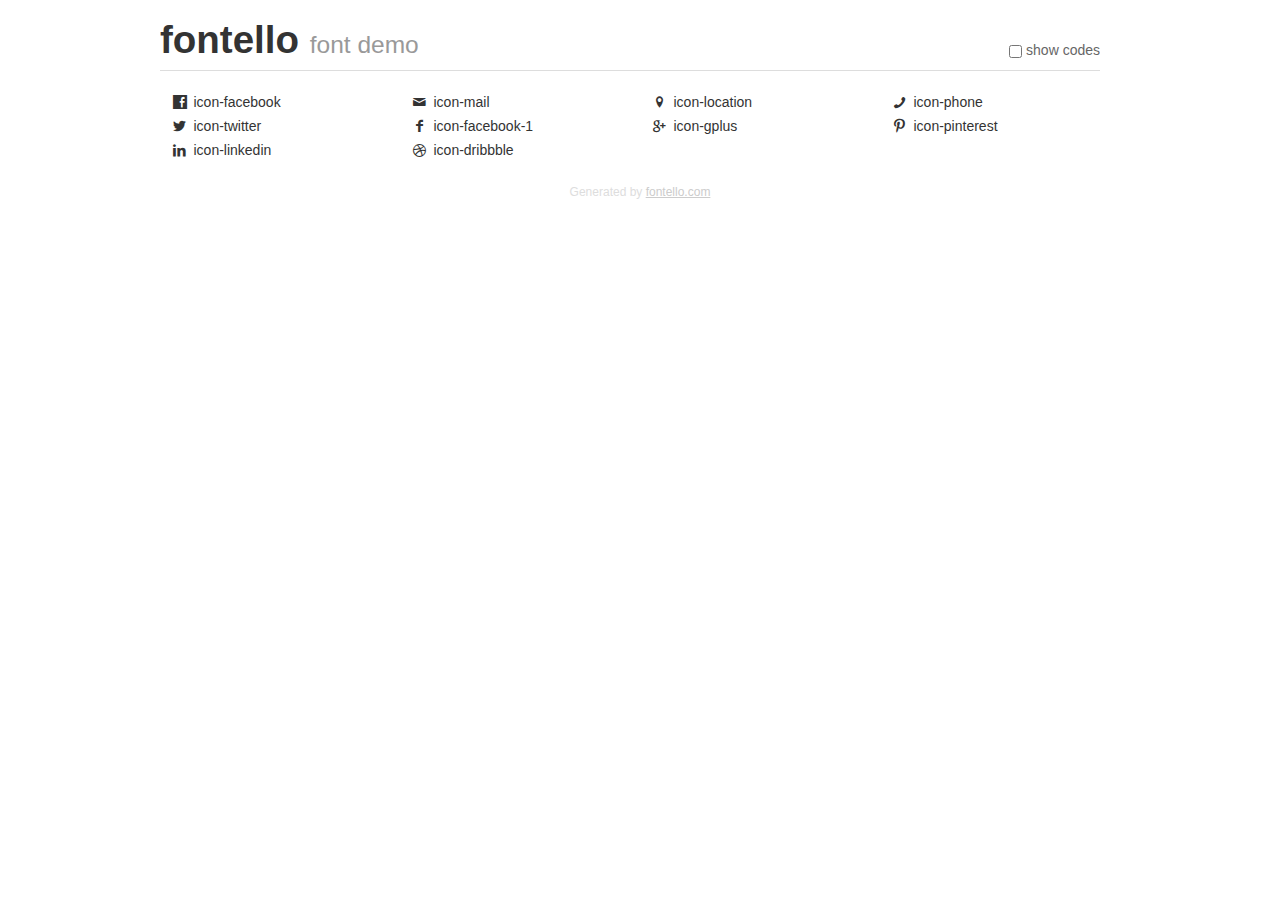
<file: assets/fonts/fontello/demo.html>
<!DOCTYPE html>
<html>
  <head><!--[if lt IE 9]><script language="javascript" type="text/javascript" src="//html5shim.googlecode.com/svn/trunk/html5.js"></script><![endif]-->
    <meta charset="UTF-8"><style>/*
 * Bootstrap v2.2.1
 *
 * Copyright 2012 Twitter, Inc
 * Licensed under the Apache License v2.0
 * http://www.apache.org/licenses/LICENSE-2.0
 *
 * Designed and built with all the love in the world @twitter by @mdo and @fat.
 */
.clearfix {
  *zoom: 1;
}
.clearfix:before,
.clearfix:after {
  display: table;
  content: "";
  line-height: 0;
}
.clearfix:after {
  clear: both;
}
html {
  font-size: 100%;
  -webkit-text-size-adjust: 100%;
  -ms-text-size-adjust: 100%;
}
a:focus {
  outline: thin dotted #333;
  outline: 5px auto -webkit-focus-ring-color;
  outline-offset: -2px;
}
a:hover,
a:active {
  outline: 0;
}
button,
input,
select,
textarea {
  margin: 0;
  font-size: 100%;
  vertical-align: middle;
}
button,
input {
  *overflow: visible;
  line-height: normal;
}
button::-moz-focus-inner,
input::-moz-focus-inner {
  padding: 0;
  border: 0;
}
body {
  margin: 0;
  font-family: "Helvetica Neue", Helvetica, Arial, sans-serif;
  font-size: 14px;
  line-height: 20px;
  color: #333;
  background-color: #fff;
}
a {
  color: #08c;
  text-decoration: none;
}
a:hover {
  color: #005580;
  text-decoration: underline;
}
.row {
  margin-left: -20px;
  *zoom: 1;
}
.row:before,
.row:after {
  display: table;
  content: "";
  line-height: 0;
}
.row:after {
  clear: both;
}
[class*="span"] {
  float: left;
  min-height: 1px;
  margin-left: 20px;
}
.container,
.navbar-static-top .container,
.navbar-fixed-top .container,
.navbar-fixed-bottom .container {
  width: 940px;
}
.span12 {
  width: 940px;
}
.span11 {
  width: 860px;
}
.span10 {
  width: 780px;
}
.span9 {
  width: 700px;
}
.span8 {
  width: 620px;
}
.span7 {
  width: 540px;
}
.span6 {
  width: 460px;
}
.span5 {
  width: 380px;
}
.span4 {
  width: 300px;
}
.span3 {
  width: 220px;
}
.span2 {
  width: 140px;
}
.span1 {
  width: 60px;
}
[class*="span"].pull-right,
.row-fluid [class*="span"].pull-right {
  float: right;
}
.container {
  margin-right: auto;
  margin-left: auto;
  *zoom: 1;
}
.container:before,
.container:after {
  display: table;
  content: "";
  line-height: 0;
}
.container:after {
  clear: both;
}
p {
  margin: 0 0 10px;
}
.lead {
  margin-bottom: 20px;
  font-size: 21px;
  font-weight: 200;
  line-height: 30px;
}
small {
  font-size: 85%;
}
h1 {
  margin: 10px 0;
  font-family: inherit;
  font-weight: bold;
  line-height: 20px;
  color: inherit;
  text-rendering: optimizelegibility;
}
h1 small {
  font-weight: normal;
  line-height: 1;
  color: #999;
}
h1 {
  line-height: 40px;
}
h1 {
  font-size: 38.5px;
}
h1 small {
  font-size: 24.5px;
}
body {
  margin-top: 90px;
}
.header {
  position: fixed;
  top: 0;
  left: 50%;
  margin-left: -480px;
  background-color: #fff;
  border-bottom: 1px solid #ddd;
  padding-top: 10px;
  z-index: 10;
}
.footer {
  color: #ddd;
  font-size: 12px;
  text-align: center;
  margin-top: 20px;
}
.footer a {
  color: #ccc;
  text-decoration: underline;
}
.the-icons {
  font-size: 14px;
  line-height: 24px;
}
.switch {
  position: absolute;
  right: 0;
  bottom: 10px;
  color: #666;
}
.switch input {
  margin-right: 0.3em;
}
.codesOn .i-name {
  display: none;
}
.codesOn .i-code {
  display: inline;
}
.i-code {
  display: none;
}
@font-face {
      font-family: 'fontello';
      src: url('./font/fontello.eot?67856927');
      src: url('./font/fontello.eot?67856927#iefix') format('embedded-opentype'),
           url('./font/fontello.woff?67856927') format('woff'),
           url('./font/fontello.ttf?67856927') format('truetype'),
           url('./font/fontello.svg?67856927#fontello') format('svg');
      font-weight: normal;
      font-style: normal;
    }
     
     
    .demo-icon
    {
      font-family: "fontello";
      font-style: normal;
      font-weight: normal;
      speak: none;
     
      display: inline-block;
      text-decoration: inherit;
      width: 1em;
      margin-right: .2em;
      text-align: center;
      /* opacity: .8; */
     
      /* For safety - reset parent styles, that can break glyph codes*/
      font-variant: normal;
      text-transform: none;
     
      /* fix buttons height, for twitter bootstrap */
      line-height: 1em;
     
      /* Animation center compensation - margins should be symmetric */
      /* remove if not needed */
      margin-left: .2em;
     
      /* You can be more comfortable with increased icons size */
      /* font-size: 120%; */
     
      /* Font smoothing. That was taken from TWBS */
      -webkit-font-smoothing: antialiased;
      -moz-osx-font-smoothing: grayscale;
     
      /* Uncomment for 3D effect */
      /* text-shadow: 1px 1px 1px rgba(127, 127, 127, 0.3); */
    }
     </style>
    <link rel="stylesheet" href="css/animation.css"><!--[if IE 7]><link rel="stylesheet" href="css/" + font.fontname + "-ie7.css"><![endif]-->
    <script>
      function toggleCodes(on) {
        var obj = document.getElementById('icons');
      
        if (on) {
          obj.className += ' codesOn';
        } else {
          obj.className = obj.className.replace(' codesOn', '');
        }
      }
      
    </script>
  </head>
  <body>
    <div class="container header">
      <h1>fontello <small>font demo</small></h1>
      <label class="switch">
        <input type="checkbox" onclick="toggleCodes(this.checked)">show codes
      </label>
    </div>
    <div class="container" id="icons">
      <div class="row">
        <div class="the-icons span3" title="Code: 0xe800"><i class="demo-icon icon-facebook">&#xe800;</i> <span class="i-name">icon-facebook</span><span class="i-code">0xe800</span></div>
        <div class="the-icons span3" title="Code: 0xe801"><i class="demo-icon icon-mail">&#xe801;</i> <span class="i-name">icon-mail</span><span class="i-code">0xe801</span></div>
        <div class="the-icons span3" title="Code: 0xe802"><i class="demo-icon icon-location">&#xe802;</i> <span class="i-name">icon-location</span><span class="i-code">0xe802</span></div>
        <div class="the-icons span3" title="Code: 0xe803"><i class="demo-icon icon-phone">&#xe803;</i> <span class="i-name">icon-phone</span><span class="i-code">0xe803</span></div>
      </div>
      <div class="row">
        <div class="the-icons span3" title="Code: 0xf309"><i class="demo-icon icon-twitter">&#xf309;</i> <span class="i-name">icon-twitter</span><span class="i-code">0xf309</span></div>
        <div class="the-icons span3" title="Code: 0xf30c"><i class="demo-icon icon-facebook-1">&#xf30c;</i> <span class="i-name">icon-facebook-1</span><span class="i-code">0xf30c</span></div>
        <div class="the-icons span3" title="Code: 0xf30f"><i class="demo-icon icon-gplus">&#xf30f;</i> <span class="i-name">icon-gplus</span><span class="i-code">0xf30f</span></div>
        <div class="the-icons span3" title="Code: 0xf312"><i class="demo-icon icon-pinterest">&#xf312;</i> <span class="i-name">icon-pinterest</span><span class="i-code">0xf312</span></div>
      </div>
      <div class="row">
        <div class="the-icons span3" title="Code: 0xf318"><i class="demo-icon icon-linkedin">&#xf318;</i> <span class="i-name">icon-linkedin</span><span class="i-code">0xf318</span></div>
        <div class="the-icons span3" title="Code: 0xf31b"><i class="demo-icon icon-dribbble">&#xf31b;</i> <span class="i-name">icon-dribbble</span><span class="i-code">0xf31b</span></div>
      </div>
    </div>
    <div class="container footer">Generated by <a href="http://fontello.com">fontello.com</a></div>
  </body>
</html>
</file>
<file: assets/fonts/fontello/css/animation.css>
/*
   Animation example, for spinners
*/
.animate-spin {
  -moz-animation: spin 2s infinite linear;
  -o-animation: spin 2s infinite linear;
  -webkit-animation: spin 2s infinite linear;
  animation: spin 2s infinite linear;
  display: inline-block;
}
@-moz-keyframes spin {
  0% {
    -moz-transform: rotate(0deg);
    -o-transform: rotate(0deg);
    -webkit-transform: rotate(0deg);
    transform: rotate(0deg);
  }

  100% {
    -moz-transform: rotate(359deg);
    -o-transform: rotate(359deg);
    -webkit-transform: rotate(359deg);
    transform: rotate(359deg);
  }
}
@-webkit-keyframes spin {
  0% {
    -moz-transform: rotate(0deg);
    -o-transform: rotate(0deg);
    -webkit-transform: rotate(0deg);
    transform: rotate(0deg);
  }

  100% {
    -moz-transform: rotate(359deg);
    -o-transform: rotate(359deg);
    -webkit-transform: rotate(359deg);
    transform: rotate(359deg);
  }
}
@-o-keyframes spin {
  0% {
    -moz-transform: rotate(0deg);
    -o-transform: rotate(0deg);
    -webkit-transform: rotate(0deg);
    transform: rotate(0deg);
  }

  100% {
    -moz-transform: rotate(359deg);
    -o-transform: rotate(359deg);
    -webkit-transform: rotate(359deg);
    transform: rotate(359deg);
  }
}
@-ms-keyframes spin {
  0% {
    -moz-transform: rotate(0deg);
    -o-transform: rotate(0deg);
    -webkit-transform: rotate(0deg);
    transform: rotate(0deg);
  }

  100% {
    -moz-transform: rotate(359deg);
    -o-transform: rotate(359deg);
    -webkit-transform: rotate(359deg);
    transform: rotate(359deg);
  }
}
@keyframes spin {
  0% {
    -moz-transform: rotate(0deg);
    -o-transform: rotate(0deg);
    -webkit-transform: rotate(0deg);
    transform: rotate(0deg);
  }

  100% {
    -moz-transform: rotate(359deg);
    -o-transform: rotate(359deg);
    -webkit-transform: rotate(359deg);
    transform: rotate(359deg);
  }
}
</file>
